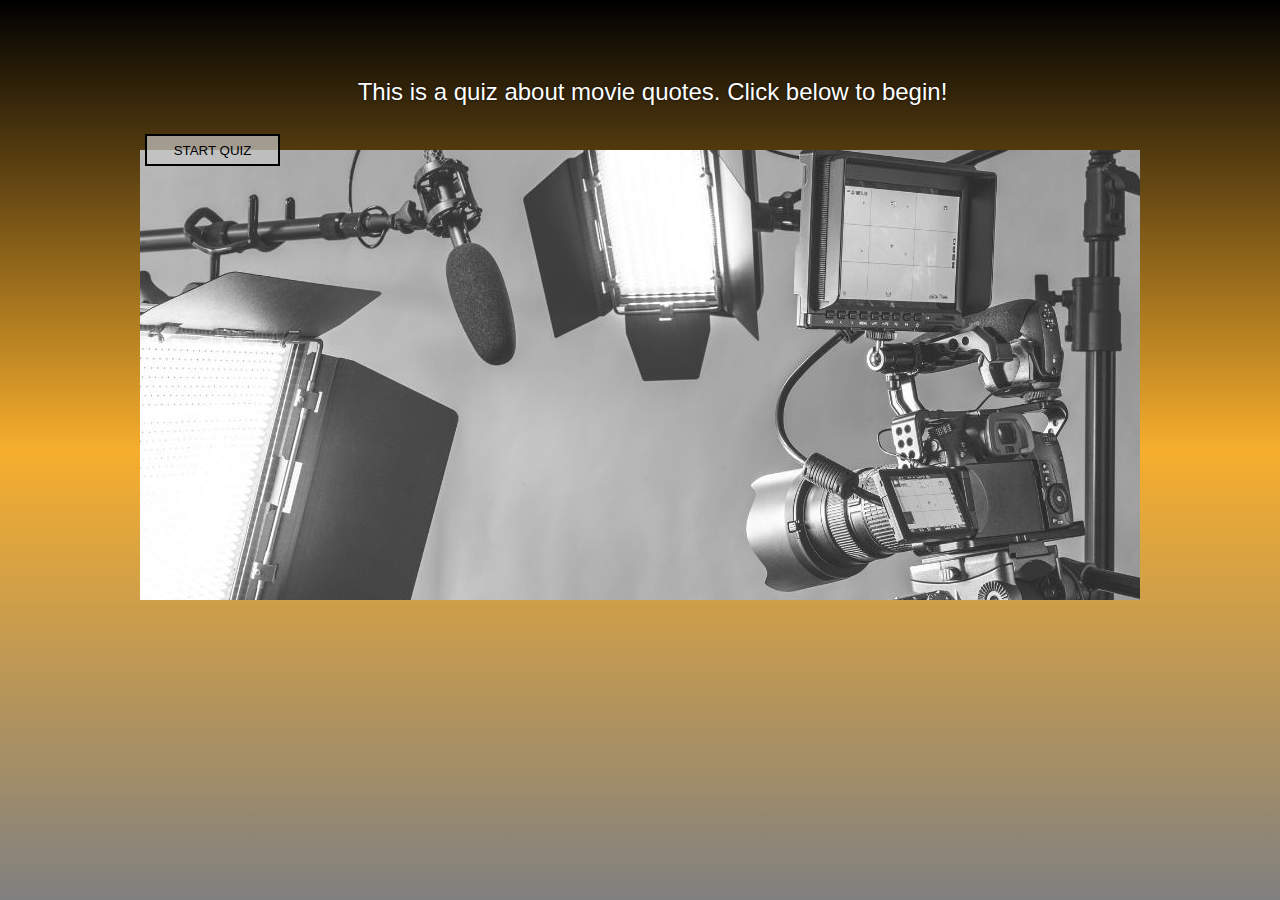
<file: home-page.html>
<!DOCTYPE html>

<html>
    <head>
        <meta charset="utf-8">
        <meta http-equiv="X-UA-Compatible" content="IE=edge">
        <title></title>
        <meta name="description" content="">
        <meta name="viewport" content="width=device-width, initial-scale=1">
        <link rel="stylesheet" href="app.css" type="text/css">
    </head>
    <body>
        <main>
            <div class="content-container">
                <p>This is a quiz about movie quotes. Click below to begin!</p>
                <button>Start Quiz</button>
            </div>

        </main>
    </body>
</html>
</file>
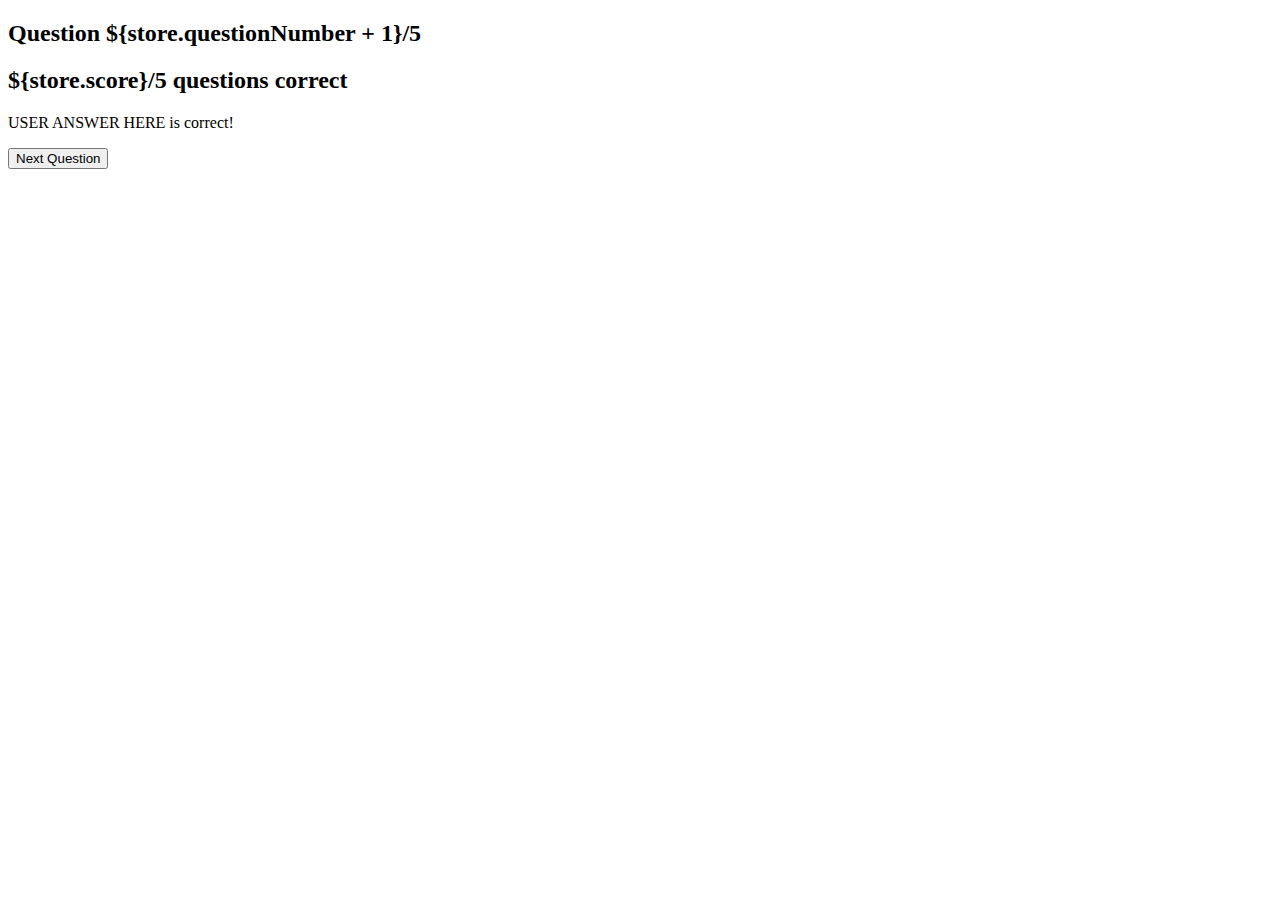
<file: next-question-page.html>
<!DOCTYPE html>
<html>
    <head>
        <meta charset="utf-8">
        <meta http-equiv="X-UA-Compatible" content="IE=edge">
        <title></title>
        <meta name="description" content="">
        <meta name="viewport" content="width=device-width, initial-scale=1">
        <link rel="stylesheet" href="">
    </head>
    <body>
        <div class="content-container">
            <h2>Question ${store.questionNumber + 1}/5</h2>
            <h2>${store.score}/5 questions correct</h2>
            <p>USER ANSWER HERE is correct!</p>
            <button class="js-next-question" type="submit">Next Question</button>
        </div>
    </body>
</html>
</file>
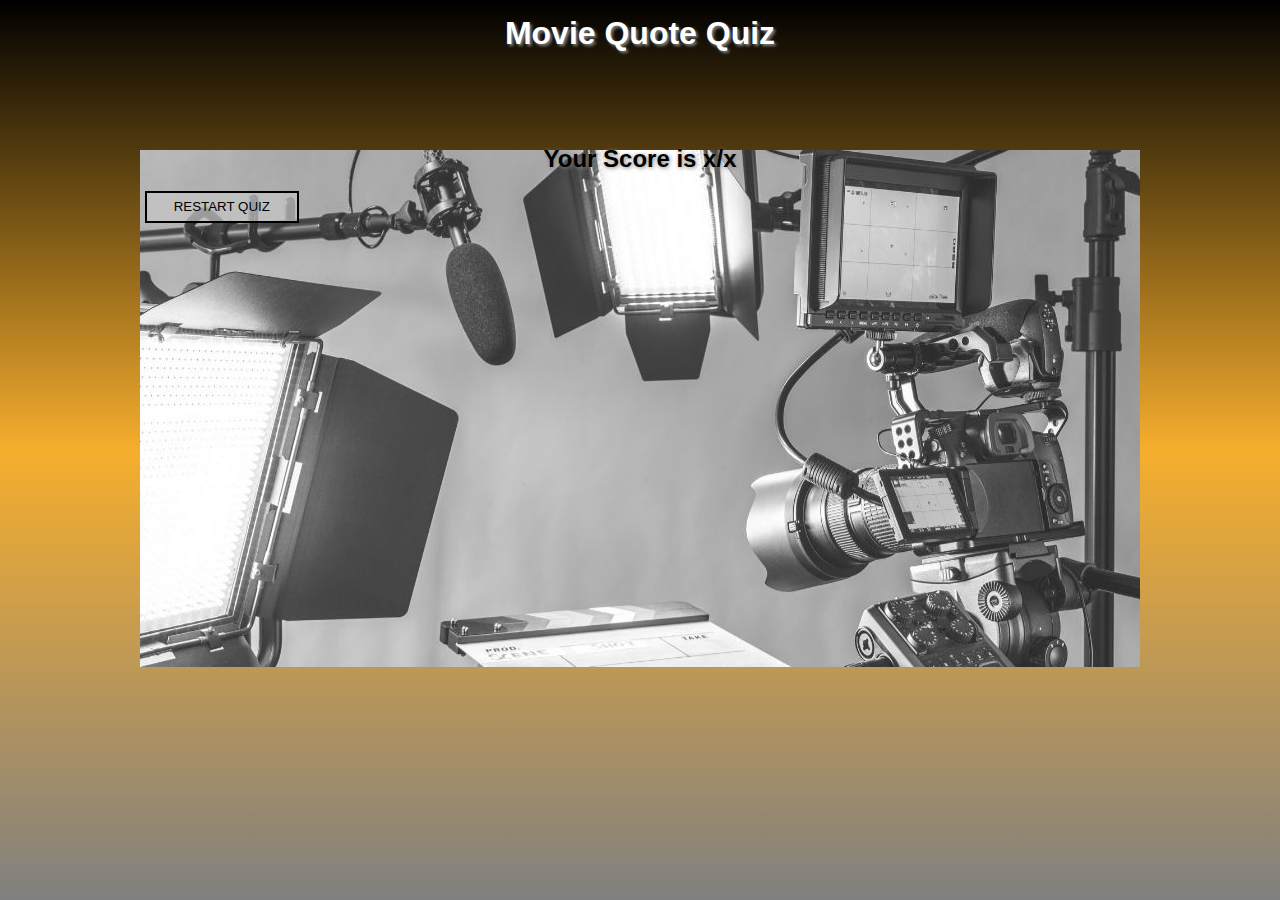
<file: quiz-end-page.html>
<!DOCTYPE html>

<html>
    <head>
        <meta charset="utf-8">
        <meta http-equiv="X-UA-Compatible" content="IE=edge">
        <title></title>
        <meta name="description" content="">
        <meta name="viewport" content="width=device-width, initial-scale=1">
        <link rel="stylesheet" href="app.css" type="text/css">
    </head>
    <body>
        <h1>Movie Quote Quiz</h1>
        <div class="content-container">
            <h2>Your Score is x/x</h2>
            <button>Restart Quiz</button>
        </div>
    </body>
</html>
</file>
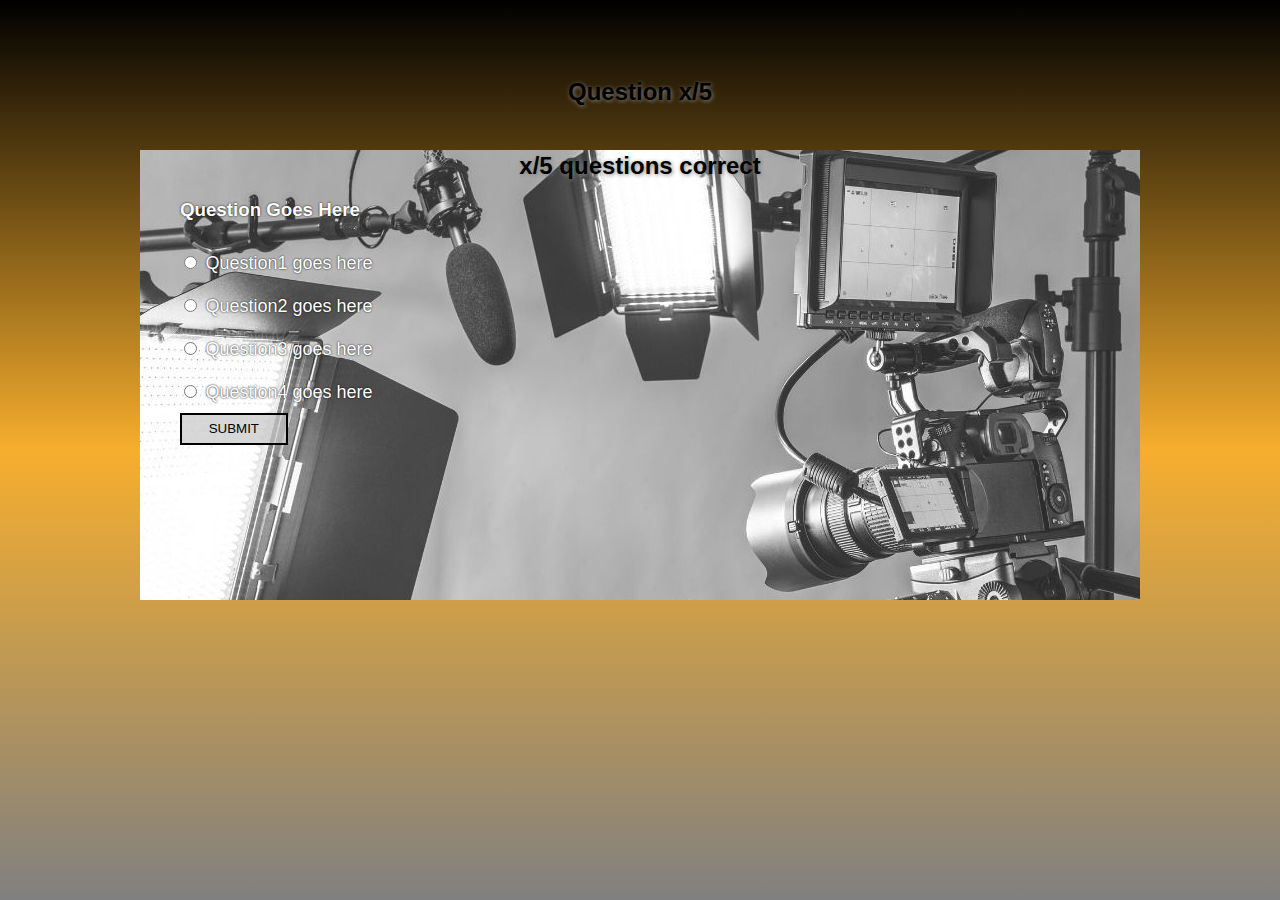
<file: quiz-page.html>
<!DOCTYPE html>

<html>
    <head>
        <meta charset="utf-8">
        <meta http-equiv="X-UA-Compatible" content="IE=edge">
        <title></title>
        <meta name="description" content="">
        <meta name="viewport" content="width=device-width, initial-scale=1">
        <link rel="stylesheet" href="app.css" type="text/css">
    </head>
        <div class="content-container">
            <h2>Question x/5</h2>
            <h2>x/5 questions correct</h2>
                <form>
                    <h3>Question Goes Here</h3>
                    <input type="radio" id="answer1" name="option" value="answer1" required>
                    <label for="answer1">Question1 goes here</label><br>
                    <input type="radio" id="answer2" name="option" value="answer2" required>
                    <label for="answer2">Question2 goes here</label><br>
                    <input type="radio" id="answer3" name="option" value="answer3" required>
                    <label for="answer3">Question3 goes here</label><br>
                    <input type="radio" id="answer4" name="option" value="answer4" required>
                    <label for="answer4">Question4 goes here</label><br>
                    <button class="js-answer-btn">Submit</button>
                </form>
        </div>
</html>
</file>
<file: app.css>
* {
  box-sizing: border-box;
}

body {
  height: 100%;
  margin: 0;
  font-family: 'Gill Sans', 'Gill Sans MT', Calibri, 'Trebuchet MS', sans-serif;
  background-repeat: no-repeat;
  background-attachment: fixed;
  background-image: linear-gradient( #000000, #F6AE2D, #808080);
  line-height: 1.5em;
}

h1 {
  text-align: center;
  font-family: Arial, Helvetica, sans-serif;
  color: #FFF;
  text-shadow: 2px 2px 3px gray;
}

h2 {
  margin-top: 50px;
  text-align: center;
  color: #000000;
  text-shadow: 1px 1px 4px gray;
}

/* Line spacing styling */

h3 {
  margin-top: 20px;
}

p {
  margin-left: 25px;
  margin-top: 50px;
  margin-bottom: 30px;
  font-size: x-large;
  text-align: center;
}

form {
  margin-left: 35px;
}

input {
  margin: 15px 4px;
}

label {
  font-size: large;
}

button {
  display:inline-block;
  padding:0.5em 2em;
  border:0.16em solid #000;
  margin:0 0.3em 0.3em 0;
  box-sizing: border-box;
  text-decoration:none;
  text-transform:uppercase;
  font-weight: 400;
  background-color: rgba(198, 198, 198, 0.7);
}

.prompt {
  margin-left: 30px;
}

.start-button-container, .next-button-container, .restart-button-container{
  margin: 0;
  text-align: center;
}

.submit-button{
  margin-top: 30px;
}

.content-container {  
  margin: auto;
  height: 600px;
  background-attachment: fixed;
  background-position: center center;
  background-repeat: no-repeat;
  padding: 30px 5px;
  max-width: 1000px;
  height: 600px; 
  background-image: url("images/film-equipment.jpg");
  color: white;
  text-shadow: 0px 0px 2px black;
}
.js-quiz-contianer {
  display: flex;
  justify-content: center;
}

/* psuedo-classes */
button:hover {
  color:#464646;
  border-color:#DDDDDD;
}

button:active {
  color:#BBBBBB;
  border-color:#BBBBBB;
}
</file>
